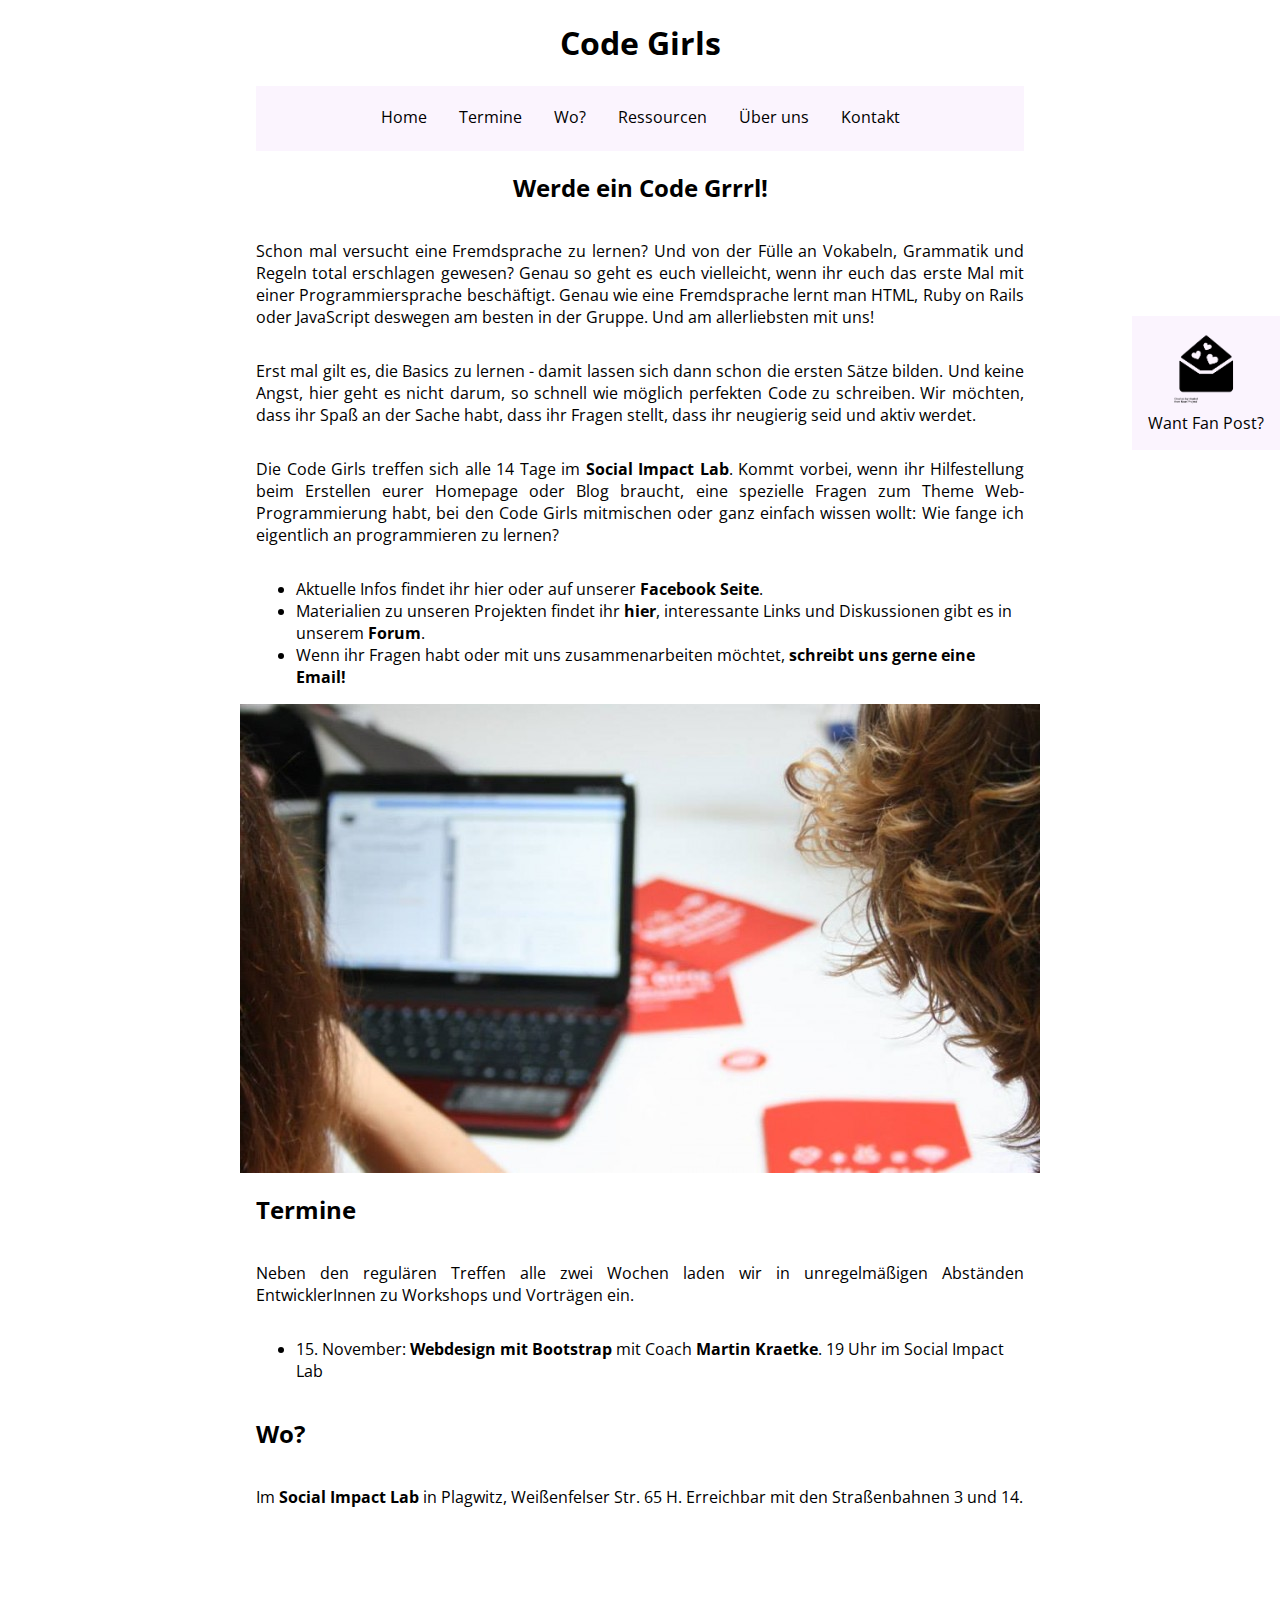
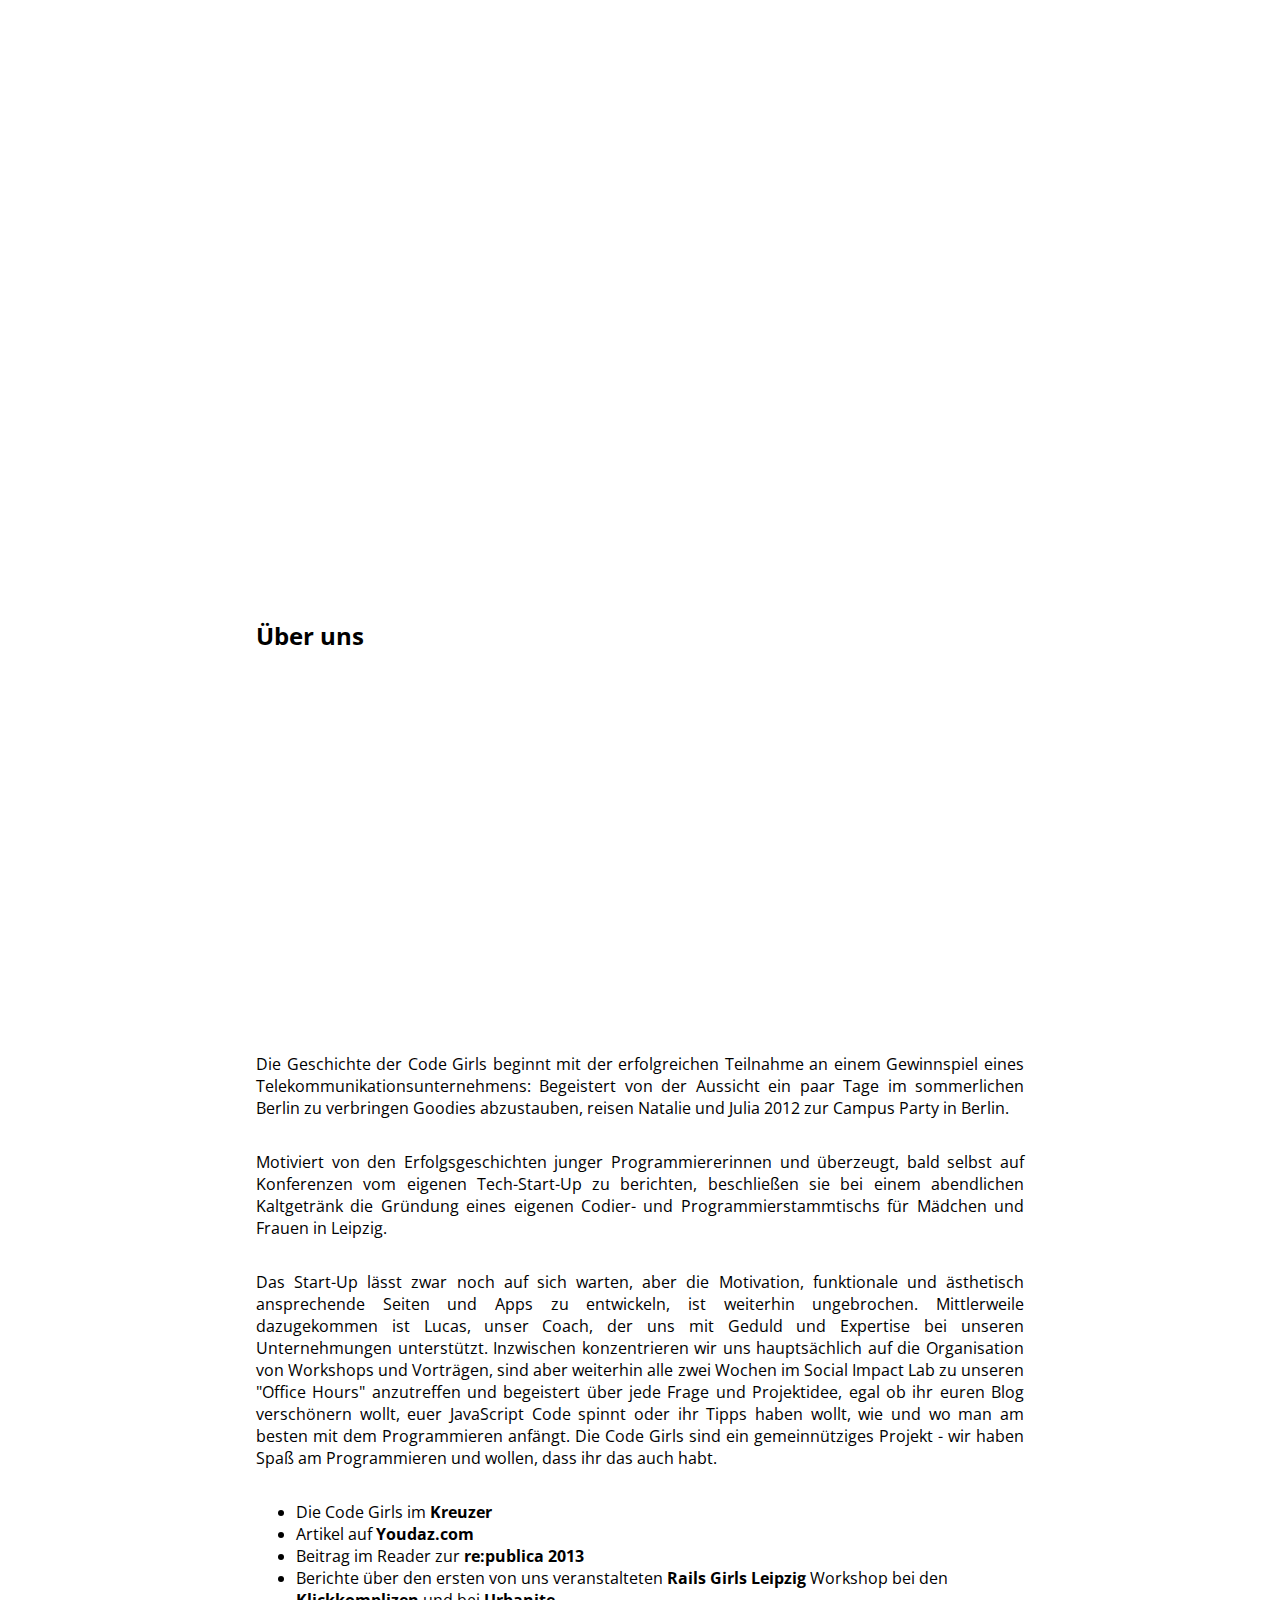
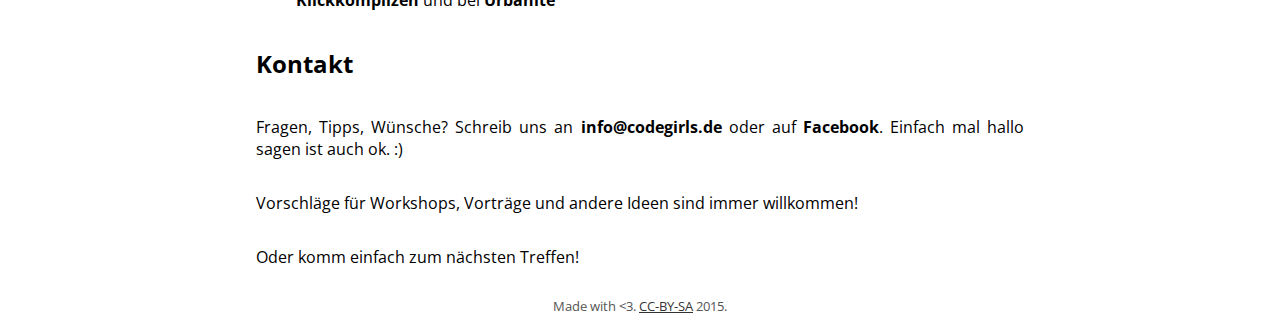
<file: index.html>
<!doctype html>
<html>
  <head>
    <title>Code Girls</title>
    <meta charset="utf-8" />
    <link rel="stylesheet" type="text/css" href="http://fonts.googleapis.com/css?family=Open+Sans" />
    <link rel="stylesheet" type="text/css" href="codegirls.css" />
    <!-- more metadata! for search engine happyness and stuff... -->
  </head>

  <!-- where should showcase/past projects links go? separate page or somewhere in here? -->

  <body>
    <div id="content">
      <header id="header">
        <!-- title/logo -->
        <h1>Code Girls</h1>

        <!-- integrate code from codegirls/when here? -->

        <!-- navigation (links to parts of this page) -->
        <nav id="navigation">
          <ul>
            <li><a href="#home">Home</a></li>
            <li><a href="#events">Termine</a></li>
            <li><a href="#where">Wo?</a></li>
            <li><a href="http://codegirls.de/materials">Ressourcen</a></li>
            <!-- blog? ... (would be nice to publish stuff and announce things as well. an rss feed might be useful to some people as well.) -->
            <li><a href="#about">Über uns</a></li>
            <li><a href="#contact">Kontakt</a></li>
          </ul>
        </nav>
      </header>

      <!-- add if there are current events
      <section id="current">
        <p><strong>Aktuell:</strong> Seit Mai läuft unser <a href = http://eloquentjavascript.net/>Eloquent Javascript</a> Buchclub</p>
      </section>
      -->
      <!-- introduction (with image from current site) -->
      <section id="home">
        <!-- Make this a "hero image" with the image below? http://en.wikipedia.org/wiki/Hero_image -->
        <h2>Werde ein Code Grrrl!</h2>

        <p>Schon mal versucht eine Fremdsprache zu lernen? Und von der Fülle an Vokabeln, Grammatik und Regeln total erschlagen gewesen? Genau so geht es euch vielleicht, wenn ihr euch das erste Mal mit einer Programmiersprache beschäftigt. Genau wie eine Fremdsprache lernt man HTML, Ruby on Rails oder JavaScript deswegen am besten in der Gruppe. Und am allerliebsten mit uns!</p>
        <p> Erst mal gilt es, die Basics zu lernen - damit lassen sich dann schon die ersten Sätze bilden. Und keine Angst, hier geht es nicht darum, so schnell wie möglich perfekten Code zu schreiben. Wir möchten, dass ihr Spaß an der Sache habt, dass ihr Fragen stellt, dass ihr neugierig seid und aktiv werdet.</p>
<p>Die Code Girls treffen sich alle 14 Tage im <a href="http://leipzig.socialimpactlab.eu">Social Impact Lab</a>. Kommt vorbei, wenn ihr Hilfestellung beim Erstellen eurer Homepage oder Blog braucht, eine spezielle Fragen zum Theme Web-Programmierung habt, bei den Code Girls mitmischen oder ganz einfach wissen wollt: Wie fange ich eigentlich an programmieren zu lernen? 
</p>
<ul>
        <li>Aktuelle Infos findet ihr hier oder auf unserer <a href="http://facebook.com/CodeGirls">Facebook Seite</a>.</li>

        <li>Materialien zu unseren Projekten findet ihr <a href="http://codegirls.github.io/materials">hier</a>, interessante Links und Diskussionen gibt es in unserem <a href="https://muut.com/code-girls-leipzig">Forum</a>.</li>

        <li>Wenn ihr Fragen habt oder mit uns zusammenarbeiten möchtet, <a href="mailto:info@codegirls.de">schreibt uns gerne eine Email!</a></li>
</ul>
        <img src="codegirls-session.jpg" />

      </section>

      <!-- upcoming events -->
      <section id="events">
        <h2>Termine</h2> <!-- "Demnächst"? -->

        <!-- invite/ask/suggest to give a talk themselves here as well?, Links zu bisherigen Coaches -->
        <p>Neben den regulären Treffen alle zwei Wochen laden wir in unregelmäßigen Abständen EntwicklerInnen zu Workshops und Vorträgen ein.</p>

        <ul>
          <li>15. November: <b>Webdesign mit Bootstrap</b> mit Coach <a href="https://twitter.com/mkraetke">Martin Kraetke</a>. 19 Uhr im Social Impact Lab</li>
        </ul>
      </section>

      <!-- where (big map) -->
      <section id="where">
        <h2>Wo?</h2>

        <p>Im <a href="http://leipzig.socialimpactlab.eu">Social Impact Lab</a> in Plagwitz, Weißenfelser Str. 65 H. Erreichbar mit den Straßenbahnen 3 und 14.</p>

        <!-- prevent zooming when just "scrolling over"? maybe only enable zooming via buttons or when clicked? that might be confusing, though. -->
        <iframe id="map" scrolling="no" marginheight="0" marginwidth="0" src="http://www.openstreetmap.org/export/embed.html?bbox=12.32789397239685,51.32774908917328,12.33388066291809,51.32985076694428&layer=mapnik&marker=51.3287982641204,12.33088731765747"></iframe>
      </section>
      
      <!-- resources (?, maybe just have a link in the navigation?) -->
      
      <!-- about us -->
      <section id="about">
        <h2>Über uns</h2>
        
        <div id="imgvideo"><iframe width="640" height="360" src="https://www.youtube.com/embed/jyXHXtCqlm8?rel=0" frameborder="0" allowfullscreen></iframe></div>

        <p> Die Geschichte der Code Girls beginnt mit der erfolgreichen Teilnahme an einem Gewinnspiel eines Telekommunikationsunternehmens: Begeistert von der Aussicht ein paar Tage im sommerlichen Berlin zu verbringen Goodies abzustauben, reisen Natalie und Julia 2012 zur Campus Party in Berlin. </p>
          <p>Motiviert von den Erfolgsgeschichten junger Programmiererinnen und überzeugt, bald selbst auf Konferenzen vom eigenen Tech-Start-Up zu berichten, beschließen sie bei einem abendlichen Kaltgetränk die Gründung eines eigenen Codier- und Programmierstammtischs für Mädchen und Frauen in Leipzig.</p>
          <p>Das Start-Up lässt zwar noch auf sich warten, aber die Motivation, funktionale und ästhetisch ansprechende Seiten und Apps zu entwickeln, ist weiterhin ungebrochen. Mittlerweile dazugekommen ist Lucas, unser Coach, der uns mit Geduld und Expertise bei unseren Unternehmungen unterstützt. Inzwischen konzentrieren wir uns hauptsächlich auf die Organisation von Workshops und Vorträgen, sind aber weiterhin alle zwei Wochen
          im Social Impact Lab zu unseren "Office Hours" anzutreffen und begeistert über jede Frage und Projektidee, egal ob ihr euren Blog verschönern wollt, euer JavaScript Code spinnt oder ihr Tipps haben wollt, wie und wo man am besten mit dem Programmieren anfängt. Die Code Girls sind ein gemeinnütziges Projekt - wir haben Spaß am Programmieren und wollen, dass ihr das auch habt. </p>
    
     <ul>
       <li>Die Code Girls im <a href="https://www.torial.com/pia.rauschenberger/contents/144375">Kreuzer</a></li>
       <li>Artikel auf <a href="http://www.youdaz.com/2013/05/12/code-girls-frauen-kommunizieren-manner-programmieren/">Youdaz.com</a></li>
       <li>Beitrag im Reader zur <a href="http://books.google.de/books?id=3hZEP8DWi9MC&lpg=PT61&ots=nMYgh1GxXF&dq=code%20girls%20republica&hl=de&pg=PT63#v=onepage&q=code%20girls%20republica&f=false">re:publica 2013</a></li>
       <li>Berichte über den ersten von uns veranstalteten <a href="http://railsgirls.com/leipzig">Rails Girls Leipzig</a></a> Workshop bei den <a href="http://klickkomplizen.de/blog/uber-uns/im-gespraech-mit-den-rails-girls-leipzig/">Klickkomplizen</a> und bei <a href="http://www.urbanite.net/de/leipzig/artikel/rails-girls-workshop-leipzig">Urbanite</a></li>
     </ul>
      </section>
      
      <!-- contact -->
      <section id="contact">
        <h2>Kontakt</h2>

        <!-- "feedback form"? twitter? -->
        <p>Fragen, Tipps, Wünsche? Schreib uns an <a href="mailto:info@codegirls.de">info@codegirls.de</a> oder auf <a href="http://facebook.com/CodeGirls">Facebook</a>. Einfach mal hallo sagen ist auch ok. :)</p>

        <!-- link suggested topics and other tips for potential coaches/mentors/...? -->
        <p>Vorschläge für Workshops, Vorträge und andere Ideen sind immer willkommen!</p>

        <p>Oder komm einfach zum nächsten Treffen!</p>
      </section>

      <!-- footer (w/ <3 -->
      <footer>
        <p>Made with &lt;3. <a href="http://creativecommons.org" title="Feel free to be inspired...">CC-BY-SA</a> 2015.</p>
      </footer>
    </div>

   <a href="/subscribe">
     <div id="subscribe">
       <img src="email-love.png" width="75" height="75" />
       <p>Want Fan Post?</p>
     </div>
   </a>
 </body>
</html>
</file>
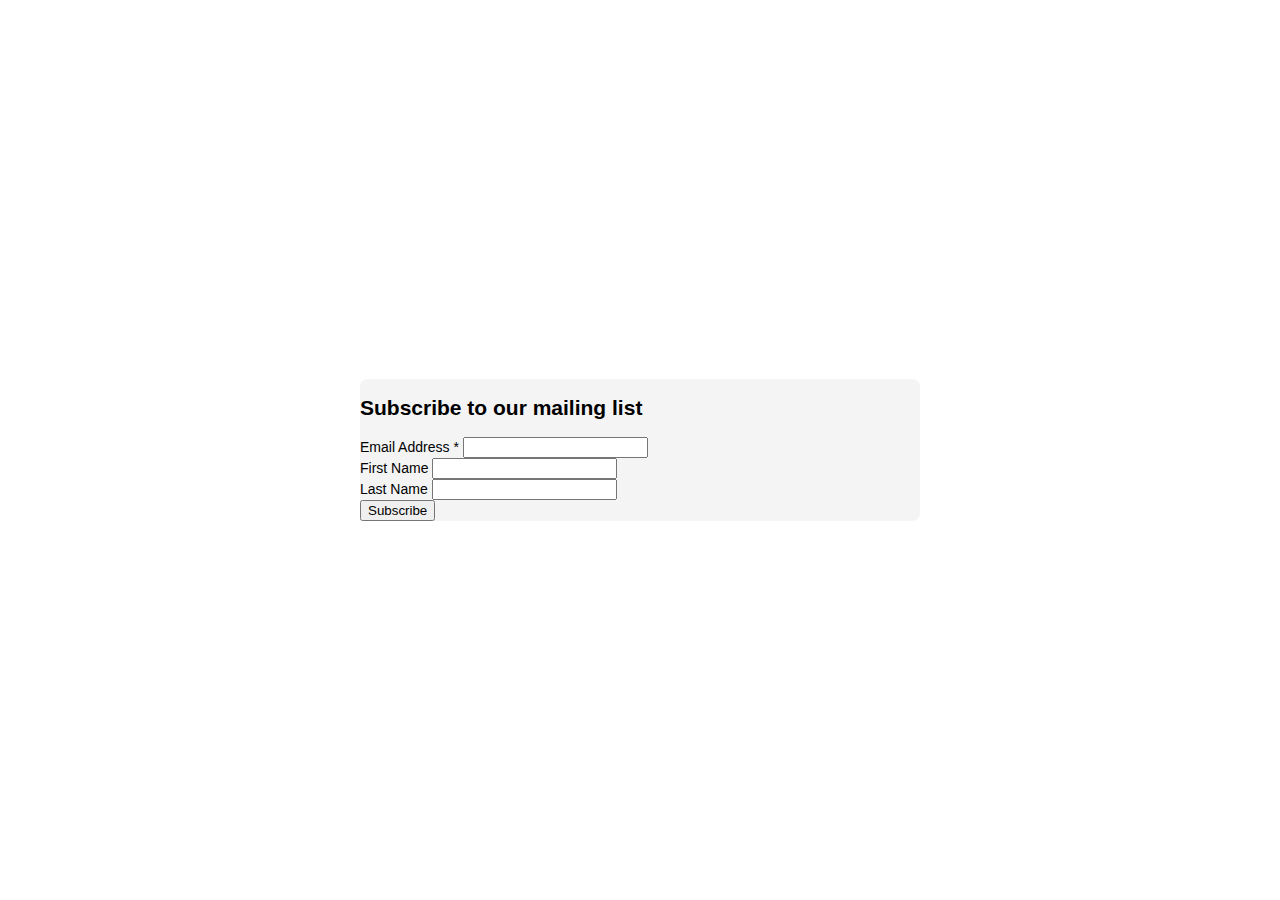
<file: subscribe.html>
<!doctype html>
<html>
  <head>
    <meta charset="utf-8" />
    <title>Subscribe to our mailing list</title>
    
    <!-- MailChimp CSS -->
    <link href="https://cdn-images.mailchimp.com/embedcode/classic-081711.css" rel="stylesheet" type="text/css" />
    <style type="text/css">
      #mc_embed_signup{background:#fff; clear:left; font:14px Helvetica,Arial,sans-serif; }
      /* Add your own MailChimp form style overrides in your site stylesheet or in this style block.
      We recommend moving this block and the preceding CSS link to the HEAD of your HTML file. */
    </style>

    <!-- mailchimp customization -->
    <style type="text/css">
      body {
        display: flex;
        align-items: center;
        justify-content: center;
        width: 100vw;
        height: 100vh;
        background-image: url(https://gallery.mailchimp.com/eda437bf490923ed2c2c33872/images/d1e9e920-a868-4d8a-a5b1-3e5186875a02.jpg);
        background-size: 100%;
        margin: 0;
      }

      #mc_embed_signup {
        flex: 1;
        max-width: 40em;
        background-color: rgba(243, 243, 243, 0.95);
        border-radius: 1ex;
      }

      #mc_embed_signup div.response {
        padding: 1ex;
        border-radius: 1ex;
      }

      #mce-error-response {
        background-color: #F4BFBF;
        color: #6B0505;
      }

      #mce-success-response {
        background-color: #E4F3D4;
        color: #5CA000;
      }
    </style>
  </head>

  <body>
    <!-- Begin MailChimp Signup Form -->
    <div id="mc_embed_signup">
      <form action="https://codegirls.us11.list-manage.com/subscribe/post?u=eda437bf490923ed2c2c33872&amp;id=c175a3a927" method="post" id="mc-embedded-subscribe-form" name="mc-embedded-subscribe-form" class="validate" target="_blank" novalidate>
        <div id="mc_embed_signup_scroll">
	  <h2>Subscribe to our mailing list</h2>
          <!--<div class="indicates-required"><span class="asterisk">*</span> indicates required</div>-->
          <div class="mc-field-group">
	    <label for="mce-EMAIL">Email Address  <span class="asterisk">*</span>
            </label>
	    <input type="email" value="" name="EMAIL" class="required email" id="mce-EMAIL">
          </div>
          <div class="mc-field-group">
	    <label for="mce-FNAME">First Name </label>
	    <input type="text" value="" name="FNAME" class="" id="mce-FNAME">
          </div>
          <div class="mc-field-group">
	    <label for="mce-LNAME">Last Name </label>
	    <input type="text" value="" name="LNAME" class="" id="mce-LNAME">
          </div>
	  <div id="mce-responses" class="clear">
	    <div class="response" id="mce-error-response" style="display:none"></div>
	    <div class="response" id="mce-success-response" style="display:none"></div>
	  </div>    <!-- real people should not fill this in and expect good things - do not remove this or risk form bot signups-->
          <div style="position: absolute; left: -5000px;"><input type="text" name="b_eda437bf490923ed2c2c33872_c175a3a927" tabindex="-1" value=""></div>
          <div class="clear"><input type="submit" value="Subscribe" name="subscribe" id="mc-embedded-subscribe" class="button"></div>
        </div>
      </form>
    </div>
    <script type="text/javascript" src="https://s3.amazonaws.com/downloads.mailchimp.com/js/mc-validate.js"></script>
    <script type="text/javascript">(function($) {window.fnames = new Array(); window.ftypes = new Array();fnames[0]='EMAIL';ftypes[0]='email';fnames[1]='FNAME';ftypes[1]='text';fnames[2]='LNAME';ftypes[2]='text';}(jQuery));var $mcj = jQuery.noConflict(true);</script>
    <!--End mc_embed_signup-->  
  </body>
</html>
</file>
<file: codegirls.css>
/*
 * general
 */

* {
	font-family: "Open Sans", sans-serif;
}

body {
    margin: 0;
    overflow-x: hidden;
}

header, section, footer {
    clear: both;
    margin: auto 20%;
    display: flex;
    flex-direction: column;
}

section a {
    text-decoration: none;
    color: black;
    font-weight: bolder;
}

section a:hover {
    background-color: #FBF4FE;	
}

@media (max-width: 750px), (orientation: portrait) {
    header, section, footer {
        margin: auto 1em;
    }
}

p {
    text-align: justify;
}



/*
 * header & navigation
 */


#header h1 {
    text-align: center;
}

#navigation {
    display: flex;
    justify-content: center;
    background-color: #fbf4fe;
}

#navigation ul {
    padding: 0;
    list-style-type: none;
    display: flex;
    justify-content: center;    
}

@media (max-width: 750px), (orientation: portrait) {
    #navigation ul {
        flex-direction: column;
    }

    #navigation ul li {
        text-align: center;
    }
}

#navigation ul li {
    padding: 0.25em 1em;
    border-bottom: 0.2em solid transparent;
}

#navigation ul li:hover {
    border-bottom: 0.2em solid black;
}

#navigation ul li a {
    color: black;
    text-decoration: none;
}


/*
 * current
 */


#current {
    margin-top: 2.5em;
    padding: 5px;
    border: 0.25ex dotted black;
    border-radius: 5px;
    color: #a000c0;
}


/*
 * home 
 */


#home h2 {
    text-align: center;
}

#home img {
    align-self: center;
}

/*
 * where
 */

#map {
    margin-left: -20vw;
    width: 100vw;
    height: 75vh;

    border: none;

    pointer-events: none;
}


@media (max-width: 750px), (orientation: portrait) {
    #map {
        margin-left: -1em;
        height: 50vh;
    }
}

/*
 * about us
 */

#imgvideo {
	text-align: center;
}


/*
 * footer
 */


footer {
    font-size: smaller;
    color: #555;
}

footer p {
    text-align: center;
}

footer a {
    color: #333
}


/*
 * Subscribe button
 */
#subscribe {
  position: fixed;
  right: 0;
  bottom: 50%;
  text-decoration: none;
  color: black;
  text-align: center;
  background-color: #fbf4fe;
  padding: 1em;
}

#subscribe p {
  margin: 0;
}

@media (max-width: 750px), (orientation: portrait) {
  #subscribe {
    position: relative;
  }
}
</file>
